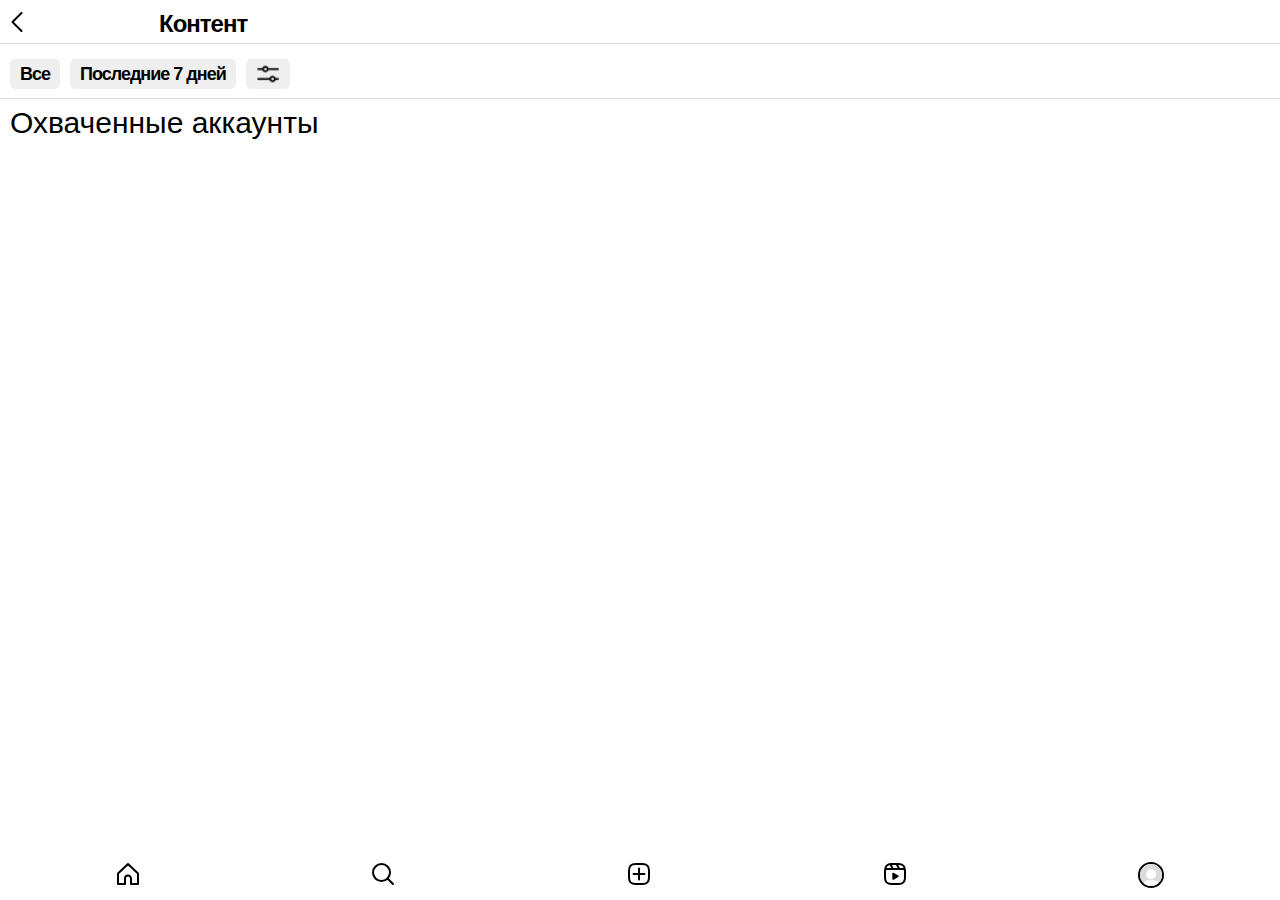
<file: index.html>
<!DOCTYPE html>
<html lang="en">

<head>
    <meta charset="UTF-8">
    <meta name="viewport" content="width=device-width, initial-scale=1.0">
    <link rel="stylesheet" href="css/style.min.css">
    <title>Document</title>
</head>

<body>
    <div class="container">
        <div>
            <header>
                <!-- <a href="#"><img src="img/free-icon-chevron-748073.png" alt=""></a> -->
                <a href="./stories.html">
                    <svg aria-label="Назад" class="x1lliihq x1n2onr6 x5n08af" fill="currentColor" height="24" role="img"
                        viewBox="0 0 24 24" width="24">
                        <title>Назад</title>
                        <path
                            d="M21 17.502a.997.997 0 0 1-.707-.293L12 8.913l-8.293 8.296a1 1 0 1 1-1.414-1.414l9-9.004a1.03 1.03 0 0 1 1.414 0l9 9.004A1 1 0 0 1 21 17.502Z">
                        </path>
                    </svg>
                </a>
                <button id="content">Контент</button>
                <input type="file" accept="image/*" id="fileInput" style="display: none; " multiple>
                <input type="file" accept="image/*" id="fileInput1" style="display: none; " multiple>
            </header>
            <div class="btns">
                <button>Все</button>
                <button>Последние 7 дней</button>
                <button><img src="img/sliders-horizontal.png" alt=""></button>
            </div>
            <p>Охваченные аккаунты</p>
        </div>
        <div id="imageContainer"></div>
        <footer>
            <svg aria-label="Головна" class="x1lliihq x1n2onr6 x5n08af" fill="currentColor" height="24" role="img"
                viewBox="0 0 24 24" width="24">
                <title>Головна</title>
                <path
                    d="M9.005 16.545a2.997 2.997 0 0 1 2.997-2.997A2.997 2.997 0 0 1 15 16.545V22h7V11.543L12 2 2 11.543V22h7.005Z"
                    fill="none" stroke="currentColor" stroke-linejoin="round" stroke-width="2"></path>
            </svg>
            <svg aria-label="Цікаве" class="x1lliihq x1n2onr6 x5n08af" fill="currentColor" height="24" role="img"
                viewBox="0 0 24 24" width="24">
                <title>Цікаве</title>
                <path d="M19 10.5A8.5 8.5 0 1 1 10.5 2a8.5 8.5 0 0 1 8.5 8.5Z" fill="none" stroke="currentColor"
                    stroke-linecap="round" stroke-linejoin="round" stroke-width="2"></path>
                <line fill="none" stroke="currentColor" stroke-linecap="round" stroke-linejoin="round" stroke-width="2"
                    x1="16.511" x2="22" y1="16.511" y2="22"></line>
            </svg>
            <svg aria-label="Головна" class="x1lliihq x1n2onr6 x5n08af" fill="currentColor" height="24" role="img"
                viewBox="0 0 24 24" width="24">
                <title>Головна</title>
                <path
                    d="M2 12v3.45c0 2.849.698 4.005 1.606 4.944.94.909 2.098 1.608 4.946 1.608h6.896c2.848 0 4.006-.7 4.946-1.608C21.302 19.455 22 18.3 22 15.45V8.552c0-2.849-.698-4.006-1.606-4.945C19.454 2.7 18.296 2 15.448 2H8.552c-2.848 0-4.006.699-4.946 1.607C2.698 4.547 2 5.703 2 8.552Z"
                    fill="none" stroke="currentColor" stroke-linecap="round" stroke-linejoin="round" stroke-width="2">
                </path>
                <line fill="none" stroke="currentColor" stroke-linecap="round" stroke-linejoin="round" stroke-width="2"
                    x1="6.545" x2="17.455" y1="12.001" y2="12.001"></line>
                <line fill="none" stroke="currentColor" stroke-linecap="round" stroke-linejoin="round" stroke-width="2"
                    x1="12.003" x2="12.003" y1="6.545" y2="17.455"></line>
            </svg>
            <svg aria-label="Reels" class="x1lliihq x1n2onr6 x5n08af" fill="currentColor" height="24" role="img"
                viewBox="0 0 24 24" width="24">
                <title>Reels</title>
                <line fill="none" stroke="currentColor" stroke-linejoin="round" stroke-width="2" x1="2.049" x2="21.95"
                    y1="7.002" y2="7.002"></line>
                <line fill="none" stroke="currentColor" stroke-linecap="round" stroke-linejoin="round" stroke-width="2"
                    x1="13.504" x2="16.362" y1="2.001" y2="7.002"></line>
                <line fill="none" stroke="currentColor" stroke-linecap="round" stroke-linejoin="round" stroke-width="2"
                    x1="7.207" x2="10.002" y1="2.11" y2="7.002"></line>
                <path
                    d="M2 12.001v3.449c0 2.849.698 4.006 1.606 4.945.94.908 2.098 1.607 4.946 1.607h6.896c2.848 0 4.006-.699 4.946-1.607.908-.939 1.606-2.096 1.606-4.945V8.552c0-2.848-.698-4.006-1.606-4.945C19.454 2.699 18.296 2 15.448 2H8.552c-2.848 0-4.006.699-4.946 1.607C2.698 4.546 2 5.704 2 8.552Z"
                    fill="none" stroke="currentColor" stroke-linecap="round" stroke-linejoin="round" stroke-width="2">
                </path>
                <path
                    d="M9.763 17.664a.908.908 0 0 1-.454-.787V11.63a.909.909 0 0 1 1.364-.788l4.545 2.624a.909.909 0 0 1 0 1.575l-4.545 2.624a.91.91 0 0 1-.91 0Z"
                    fill-rule="evenodd"></path>
            </svg>
            <img id="userImg" src="img/user.jpg" alt="">
            <svg class="none" id="svgImg" aria-label="Значок розповіді" class="x1lliihq x1n2onr6 x9bdzbf" fill="white"
                height="16" role="img" viewBox="0 0 24 24" width="16">
                <title>Значок розповіді</title>
                <path
                    d="M3.915 5.31q.337-.407.713-.779m-3.121 7.855Q1.5 12.194 1.5 12a10.505 10.505 0 0 1 .516-3.265m3.243 11.338a10.55 10.55 0 0 1-2.89-3.864m14.482 5.108a10.547 10.547 0 0 1-8.163.65M12.002 1.5a10.504 10.504 0 0 1 7.925 17.39"
                    fill="none" stroke="white" stroke-linecap="round" stroke-linejoin="round" stroke-width="2"></path>
            </svg>
        </footer>

        <script src="./js/app.min.js"></script>
    </div>
</body>

</html>
</file>
<file: css/style.min.css>
input{width:80px;border:none;letter-spacing:normal;line-height:normal;outline:0}input::-moz-placeholder{color:#000}input::placeholder{color:#000}.stories{font-style:normal;letter-spacing:normal}.stories #slider1{border-bottom:1px solid #dbdbdb;position:fixed;width:100vw;z-index:1}.stories #slider1 header{background-color:#efefef;height:40px;display:flex;justify-content:space-between;padding:10px 15px 0 10px;align-items:center}.stories #slider1 .slider{background-color:#efefef}.stories #slider1 .slider .likes{width:56.25px;position:absolute;display:flex;align-items:center;background-color:transparent;justify-content:center}.stories #slider1 .slider .likesInput{background-color:transparent;font-size:14px;color:#fff;letter-spacing:normal;width:10px;-webkit-text-fill-color:#fff;opacity:1;margin-left:3px}.stories #slider1 img{width:56.25px;height:100px;border-radius:10px;transition:transform .3s ease;-o-object-fit:cover;object-fit:cover}.stories #slider1 .slide{padding-top:15px;height:145px;width:60px;position:relative;display:flex;justify-content:center}.stories #slider1 .slide .likes{bottom:32px;left:0}.stories #slider1 .slick-current{width:72px}.stories #slider1 .slick-current img{transform:scale(1.2)}.stories #slider1 .slick-current .likes{bottom:22px;left:3px;width:67.5px}.stories .statistic{padding-top:185px}.stories .statistic input:disabled{color:#000!important;background-color:transparent!important;-webkit-text-fill-color:#000;opacity:1}.stories .statistic .instbold{font-weight:800;font-style:normal;font-size:18px}.stories .statistic .instnormal{font-weight:400}.stories .statistic .btns{display:flex;justify-content:space-between;align-items:center;padding:0 15px 0 10px;height:45px;border-bottom:1px solid #dbdbdb}.stories .statistic .btns div{width:130px;display:flex;justify-content:space-between;align-items:center}.stories .statistic .interaction,.stories .statistic .review{padding:10px 15px 20px 10px;display:grid;grid-template-rows:1fr 1fr 1fr 1fr;row-gap:10px;border-bottom:solid 5px #efefef}.stories .statistic .interaction div,.stories .statistic .review div{display:flex;justify-content:space-between;align-items:center}.stories .statistic .interaction div input,.stories .statistic .review div input{text-align:end}.stories .statistic .head{justify-content:start}.stories .statistic .head span{font-size:24px;margin-right:10px}.stories .statistic .coverage,.stories .statistic .involvement{border-bottom:1px solid #dbdbdb;padding:15px 15px 40px 10px}.stories .statistic .coverage .chart-container,.stories .statistic .involvement .chart-container{margin-top:20px;display:grid;grid-template-rows:47px 70px;row-gap:20px;text-align:center;align-items:center;justify-content:center}.stories .statistic .coverage .chart-container .centered-text,.stories .statistic .involvement .chart-container .centered-text{align-items:center;grid-row:1}.stories .statistic .coverage .chart-container .centered-text input,.stories .statistic .involvement .chart-container .centered-text input{text-align:center}.stories .statistic .coverage .chart-container .bottom-row,.stories .statistic .involvement .chart-container .bottom-row{display:grid;grid-template-columns:1fr 90px 1fr;grid-row:2;position:relative;z-index:0}.stories .statistic .coverage .chart-container .bottom-row div,.stories .statistic .involvement .chart-container .bottom-row div{text-align:center}.stories .statistic .coverage .chart-container .justend,.stories .statistic .involvement .chart-container .justend{justify-self:end}.stories .statistic .coverage .chart-container .justend input,.stories .statistic .involvement .chart-container .justend input{width:77px;text-align:end}.stories .statistic .coverage .chart-container .juststart,.stories .statistic .involvement .chart-container .juststart{display:flex;flex-direction:column;position:absolute;right:-10px;bottom:12px}.stories .statistic .coverage .chart-container>div,.stories .statistic .involvement .chart-container>div{display:flex;flex-direction:column}.stories .statistic .coverage .chart-container .dot-container,.stories .statistic .involvement .chart-container .dot-container{display:flex;align-items:center}.stories .statistic .coverage .chart-container .dot,.stories .statistic .involvement .chart-container .dot{width:5px;height:5px;border-radius:100%;margin:0 3px}.stories .statistic .coverage .chart-container .blue,.stories .statistic .involvement .chart-container .blue{background-color:#0095f6}.stories .statistic .coverage .chart-container .darkblue,.stories .statistic .involvement .chart-container .darkblue{background-color:#00376b}.stories .statistic .coverage .chart-container .chart,.stories .statistic .involvement .chart-container .chart{display:block}.stories .statistic .shows,.stories .statistic .stickers{padding:15px 15px 30px 10px;display:flex;justify-content:space-between;font-size:24px;border-bottom:solid 5px #efefef}.stories .statistic .shows input,.stories .statistic .stickers input{text-align:end}.stories .statistic .involvement{border-bottom:1px solid #dbdbdb}.stories .statistic .stickers{flex-direction:column}.stories .statistic .stickers>div{margin-bottom:10px;display:flex;justify-content:space-between}.stories .statistic .stickers>div .tas{width:150px;text-align:start}.stories .statistic .rows3{grid-template-rows:1fr 1fr 1fr}.imginputfonts{font-family:-apple-system,BlinkMacSystemFont,"Segoe UI",Roboto,Oxygen,Ubuntu,Cantarell,"Open Sans","Helvetica Neue",sans-serif;font-weight:600;font-style:normal}.chartp{color:#c7c7c7}*{padding:0;margin:0;box-sizing:border-box}dl,li,ul{list-style-type:none;margin:0;padding:0}h1,h2,h3,h4,h5,h6{margin:0}button{margin:0;border-radius:0;border:0;padding:0;text-align:inherit;outline:0;cursor:pointer;font-family:-apple-system,BlinkMacSystemFont,"Segoe UI",Roboto,Oxygen,Ubuntu,Cantarell,"Open Sans","Helvetica Neue",sans-serif;font-weight:700;font-style:normal;color:#000;line-height:10px;letter-spacing:-1px}a{text-decoration:none;color:inherit;display:inline-block}a:hover{text-decoration:none;color:inherit}body{width:100vw;height:100vh;font-family:-apple-system,BlinkMacSystemFont,"Segoe UI",Roboto,Oxygen,Ubuntu,Cantarell,"Open Sans","Helvetica Neue",sans-serif;font-weight:400;font-style:normal}.container{height:100%;display:grid;grid-template-rows:140px auto 48px}.container>div:first-child{height:120px}.container header{padding-top:5px;border-bottom:1px solid #dbdbdb;margin-bottom:5px;height:44px;display:flex;align-items:center;padding-left:5px}.container header a svg{transform:rotate(-90deg)}.container header #content{margin-left:130px;background-color:transparent;font-size:24px}.container .btns{border-bottom:1px solid #dbdbdb;padding-left:5px;height:50px;display:flex;align-items:center}.container .btns button{height:30px;margin:5px;border-radius:5px;display:flex;align-items:center;justify-content:center;padding:5px 10px;text-align:center;font-size:18px}.container .btns img{transform:scale(1.2)}.container p{margin-top:7px;font-size:30px;padding-left:10px}.container #imageContainer{margin-top:10px;display:grid;grid-template-columns:1fr 1fr 1fr;grid-template-rows:170px 170px 170px;-moz-column-gap:1px;column-gap:1px;row-gap:1px}.container footer{z-index:2;background-color:#fff;position:sticky;bottom:0;height:48px;display:flex;justify-content:space-around;padding-top:10px}.container footer img{height:26px;width:26px;border:solid 2px #000;border-radius:100%;-o-object-fit:cover;object-fit:cover}.imagesAdded{width:33.3333333333vw;height:170px;-o-object-fit:cover;object-fit:cover}.divImage{width:33.3333333333vw;height:170px;position:relative}.inputImage{width:40px;height:27px;border-radius:11px;margin:10px 0;border:none;position:absolute;z-index:1;background-color:#3b444b;left:45px;top:125px;text-align:center;color:#fff;letter-spacing:normal;line-height:normal}.inputImage::-moz-placeholder{color:#fff;font-size:18px;letter-spacing:normal;line-height:normal}.inputImage::placeholder{color:#fff;font-size:18px;letter-spacing:normal;line-height:normal}.none{display:none}.svgImg{position:absolute;right:7px;top:7px}
</file>
